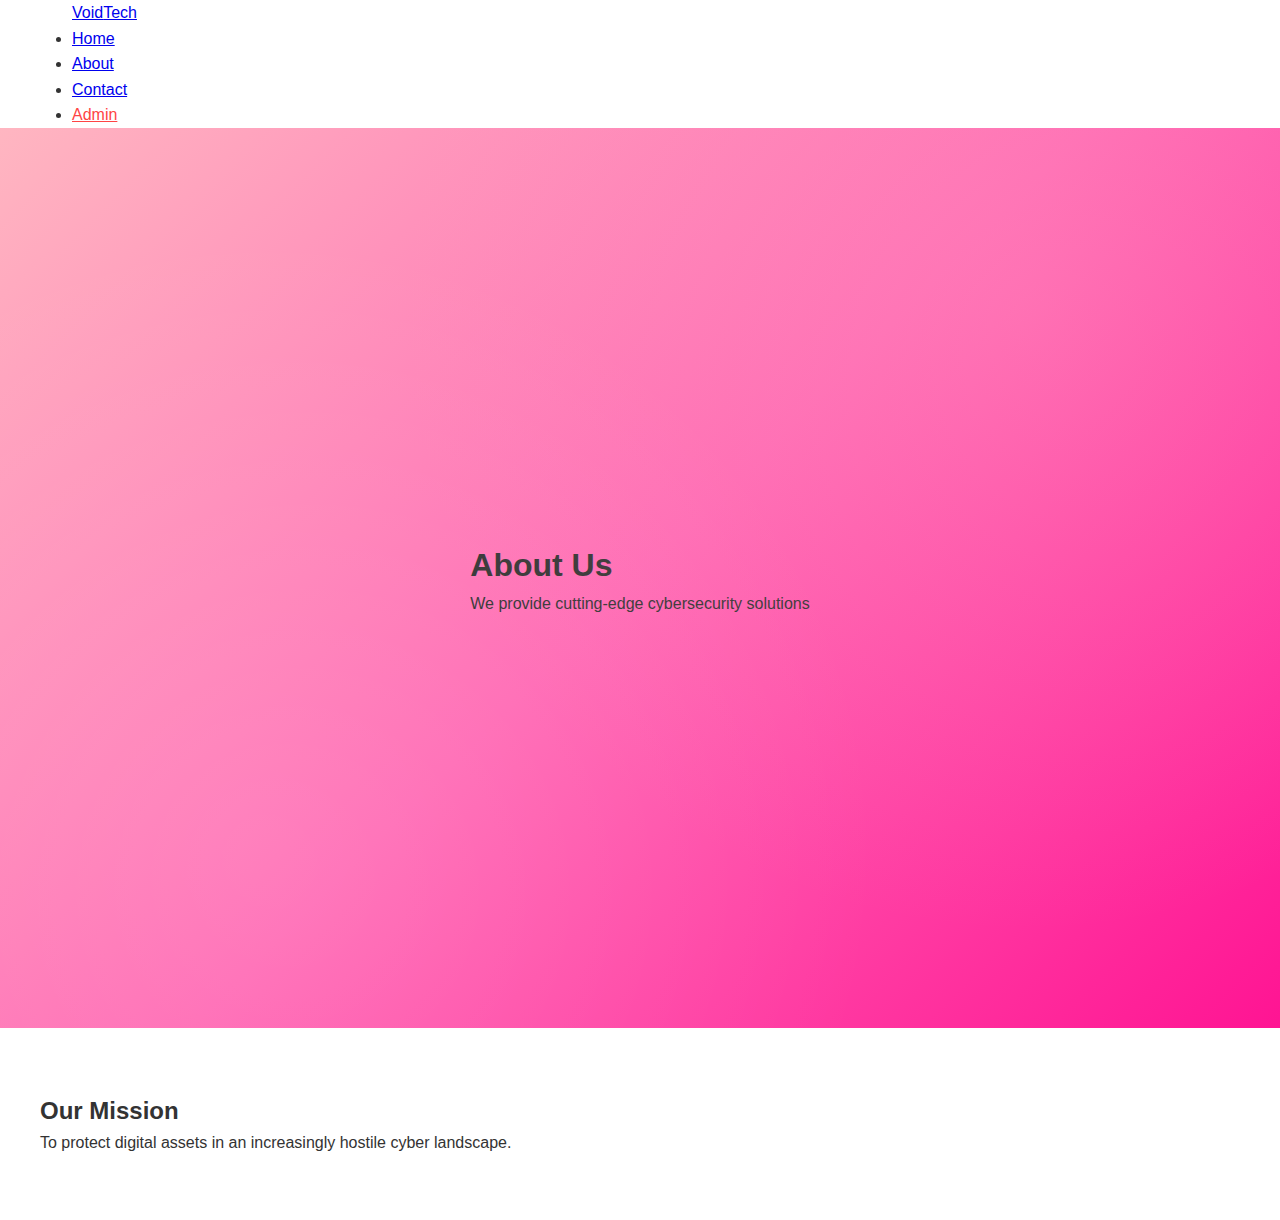
<file: about.html>
<!-- about.html -->
<!DOCTYPE html>
<html lang="id">
<head>
    <meta charset="UTF-8">
    <meta name="viewport" content="width=device-width, initial-scale=1.0">
    <title>About - VoidTech</title>
    <link rel="stylesheet" href="style.css">
</head>
<body>
    <nav class="navbar">
        <div class="container">
            <a href="index.html" class="logo">Void<span>Tech</span></a>
            <ul class="nav-links">
                <li><a href="index.html">Home</a></li>
                <li><a href="about.html">About</a></li>
                <li><a href="contact.html">Contact</a></li>
                <li><a href="/admin/login.php" style="color:#ff4444;">Admin</a></li>
            </ul>
        </div>
    </nav>
    
    <section class="hero" style="height: 50vh;">
        <div class="container">
            <h1>About <span class="void-text">Us</span></h1>
            <p>We provide cutting-edge cybersecurity solutions</p>
        </div>
    </section>
    
    <section class="container" style="padding: 4rem 0;">
        <h2>Our Mission</h2>
        <p>To protect digital assets in an increasingly hostile cyber landscape.</p>
    </section>
</body>
</html>
</file>
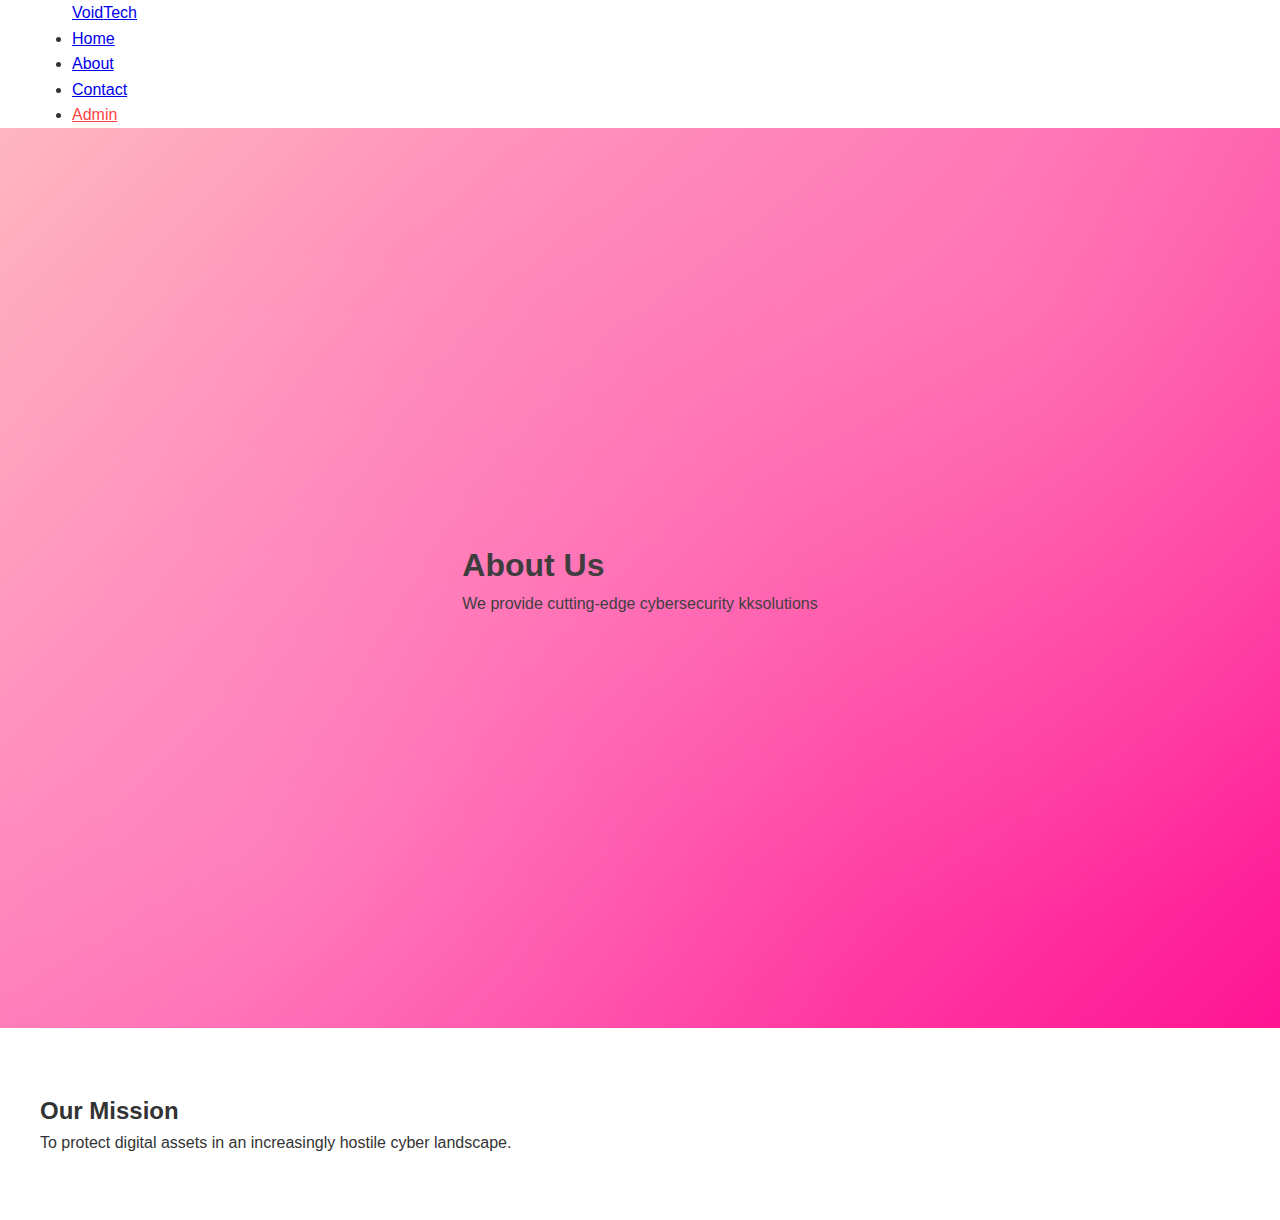
<file: contact.html>
<!-- about.html -->
<!DOCTYPE html>
<html lang="id">
<head>
    <meta charset="UTF-8">
    <meta name="viewport" content="width=device-width, initial-scale=1.0">
    <title>About - VoidTech</title>
    <link rel="stylesheet" href="style.css">
</head>
<body>
    <nav class="navbar">
        <div class="container">
            <a href="index.html" class="logo">Void<span>Tech</span></a>
            <ul class="nav-links">
                <li><a href="index.html">Home</a></li>
                <li><a href="about.html">About</a></li>
                <li><a href="contact.html">Contact</a></li>
                <li><a href="/admin/login.php" style="color:#ff4444;">Admin</a></li>
            </ul>
        </div>
    </nav>
    
    <section class="hero" style="height: 50vh;">
        <div class="container">
            <h1>About <span class="void-text">Us</span></h1>
            <p>We provide cutting-edge cybersecurity kksolutions</p>
        </div>
    </section>
    
    <section class="container" style="padding: 4rem 0;">
        <h2>Our Mission</h2>
        <p>To protect digital assets in an increasingly hostile cyber landscape.</p>
    </section>
</body>
</html>
</file>
<file: style.css>
/* ===== ROOT VARIABLES ===== */
:root {
    /* Color Palette */
    --pink-light: #FFB6C1;
    --pink-soft: #FFC0CB;
    --pink-medium: #FF69B4;
    --pink-dark: #FF1493;
    --pink-gradient: linear-gradient(135deg, #FFB6C1 0%, #FF69B4 50%, #FF1493 100%);
    --white: #FFFFFF;
    --purple-soft: #E6E6FA;
    --purple-light: #F0E6FF;
    --black-soft: #333333;
    --shadow-soft: rgba(255, 105, 180, 0.1);
    --shadow-medium: rgba(255, 20, 147, 0.2);
    
    /* Typography */
    --font-heading: 'Playfair Display', serif;
    --font-body: 'Poppins', sans-serif;
    
    /* Spacing */
    --spacing-xs: 0.5rem;
    --spacing-sm: 1rem;
    --spacing-md: 2rem;
    --spacing-lg: 3rem;
    --spacing-xl: 4rem;
    
    /* Transitions */
    --transition-fast: 0.2s ease;
    --transition-normal: 0.3s ease;
    --transition-slow: 0.5s ease;
    
    /* Border Radius */
    --radius-sm: 8px;
    --radius-md: 16px;
    --radius-lg: 24px;
    --radius-full: 50%;
    
    /* Layout */
    --container-width: 1200px;
    --header-height: 80px;
}

/* ===== RESET & BASE STYLES ===== */
* {
    margin: 0;
    padding: 0;
    box-sizing: border-box;
}

html {
    scroll-behavior: smooth;
    font-size: 16px;
}

body {
    font-family: var(--font-body);
    background: var(--white);
    color: var(--black-soft);
    line-height: 1.6;
    overflow-x: hidden;
    position: relative;
}

/* ===== LOADING SCREEN ===== */
.loading-screen {
    position: fixed;
    top: 0;
    left: 0;
    width: 100%;
    height: 100%;
    background: var(--pink-gradient);
    display: flex;
    justify-content: center;
    align-items: center;
    z-index: 9999;
    transition: opacity 0.5s ease, visibility 0.5s ease;
}

.loading-screen.hidden {
    opacity: 0;
    visibility: hidden;
}

.loading-content {
    text-align: center;
    color: var(--white);
}

.heart-loader {
    width: 60px;
    height: 60px;
    background: var(--white);
    position: relative;
    margin: 0 auto 2rem;
    transform: rotate(45deg);
    animation: heartbeat 1.2s infinite ease-in-out;
}

.heart-loader::before,
.heart-loader::after {
    content: '';
    width: 60px;
    height: 60px;
    background: var(--white);
    border-radius: 50%;
    position: absolute;
}

.heart-loader::before {
    top: -30px;
    left: 0;
}

.heart-loader::after {
    top: 0;
    left: -30px;
}

.loading-text {
    font-size: 1.2rem;
    font-weight: 500;
    letter-spacing: 2px;
    animation: pulse 2s infinite;
}

/* ===== BACKGROUND EFFECTS ===== */
.background-effects {
    position: fixed;
    top: 0;
    left: 0;
    width: 100%;
    height: 100%;
    pointer-events: none;
    z-index: 1;
}

.floating-heart {
    position: absolute;
    color: var(--pink-medium);
    font-size: 20px;
    opacity: 0.6;
    animation: float 15s infinite linear;
}

.petal {
    position: absolute;
    width: 20px;
    height: 20px;
    background: var(--pink-light);
    clip-path: polygon(50% 0%, 100% 50%, 50% 100%, 0% 50%);
    opacity: 0.4;
    animation: fall linear infinite;
}

.sparkle {
    position: absolute;
    width: 4px;
    height: 4px;
    background: var(--white);
    border-radius: 50%;
    opacity: 0;
    animation: twinkle 3s infinite;
}

/* ===== MUSIC PLAYER ===== */
.music-player {
    position: fixed;
    bottom: 30px;
    right: 30px;
    z-index: 100;
    background: rgba(255, 255, 255, 0.9);
    backdrop-filter: blur(10px);
    border-radius: 50px;
    padding: 10px 15px;
    box-shadow: 0 8px 32px var(--shadow-medium);
    transition: var(--transition-normal);
    border: 2px solid var(--pink-light);
}

.music-player:hover {
    transform: translateY(-5px);
    box-shadow: 0 12px 40px var(--shadow-medium);
}

.music-controls {
    display: flex;
    align-items: center;
    gap: 15px;
}

.music-btn {
    background: var(--pink-gradient);
    border: none;
    width: 45px;
    height: 45px;
    border-radius: var(--radius-full);
    display: flex;
    align-items: center;
    justify-content: center;
    cursor: pointer;
    transition: var(--transition-normal);
    box-shadow: 0 4px 15px var(--shadow-medium);
}

.music-btn:hover {
    transform: scale(1.1);
    box-shadow: 0 6px 20px var(--shadow-medium);
}

.music-icon {
    width: 20px;
    height: 20px;
    color: var(--white);
}

.volume-control {
    width: 100px;
}

.volume-slider {
    width: 100%;
    height: 4px;
    -webkit-appearance: none;
    background: var(--pink-light);
    border-radius: 2px;
    outline: none;
}

.volume-slider::-webkit-slider-thumb {
    -webkit-appearance: none;
    width: 18px;
    height: 18px;
    background: var(--pink-medium);
    border-radius: 50%;
    cursor: pointer;
    border: 2px solid var(--white);
    box-shadow: 0 2px 8px var(--shadow-medium);
}

.hidden {
    display: none !important;
}

/* ===== FLOATING ACTION BUTTON ===== */
.fab {
    position: fixed;
    bottom: 30px;
    left: 30px;
    background: var(--pink-gradient);
    border: none;
    border-radius: 50px;
    padding: 15px 25px;
    color: var(--white);
    font-family: var(--font-body);
    font-weight: 600;
    font-size: 1rem;
    cursor: pointer;
    display: flex;
    align-items: center;
    gap: 10px;
    z-index: 100;
    box-shadow: 0 8px 32px var(--shadow-medium);
    transition: var(--transition-normal);
    animation: pulse 2s infinite;
}

.fab:hover {
    transform: translateY(-5px) scale(1.05);
    box-shadow: 0 12px 40px var(--shadow-medium);
}

.fab-icon {
    font-size: 1.5rem;
}

.fab-text {
    display: none;
}

@media (min-width: 768px) {
    .fab-text {
        display: inline;
    }
}

/* ===== HERO SECTION ===== */
.hero {
    min-height: 100vh;
    display: flex;
    flex-direction: column;
    justify-content: center;
    align-items: center;
    padding: var(--spacing-xl);
    position: relative;
    overflow: hidden;
    background: var(--pink-gradient);
    z-index: 2;
}

.hero::before {
    content: '';
    position: absolute;
    top: 0;
    left: 0;
    width: 100%;
    height: 100%;
    background: 
        radial-gradient(circle at 20% 80%, rgba(255, 255, 255, 0.1) 0%, transparent 50%),
        radial-gradient(circle at 80% 20%, rgba(255, 182, 193, 0.2) 0%, transparent 50%);
}

.hero-content {
    text-align: center;
    max-width: 800px;
    position: relative;
    z-index: 3;
}

.hero-title {
    font-family: var(--font-heading);
    font-size: 3.5rem;
    font-weight: 700;
    color: var(--white);
    margin-bottom: var(--spacing-md);
    opacity: 0;
    animation: fadeInUp 1s ease forwards;
}

.title-line {
    display: block;
}

.highlight {
    color: var(--purple-light);
    text-shadow: 0 4px 20px rgba(230, 230, 250, 0.5);
    position: relative;
    display: inline-block;
}

.highlight::after {
    content: '';
    position: absolute;
    bottom: 5px;
    left: 0;
    width: 100%;
    height: 8px;
    background: rgba(255, 255, 255, 0.3);
    z-index: -1;
    border-radius: 4px;
}

.hero-subtitle {
    font-size: 1.4rem;
    color: rgba(255, 255, 255, 0.9);
    margin-bottom: var(--spacing-xl);
    opacity: 0;
    animation: fadeInUp 1s ease 0.3s forwards;
}

.love-counter {
    display: flex;
    justify-content: center;
    gap: var(--spacing-lg);
    margin-bottom: var(--spacing-xl);
    opacity: 0;
    animation: fadeInUp 1s ease 0.6s forwards;
}

.counter-item {
    text-align: center;
    background: rgba(255, 255, 255, 0.1);
    backdrop-filter: blur(10px);
    padding: var(--spacing-md);
    border-radius: var(--radius-md);
    min-width: 120px;
    border: 1px solid rgba(255, 255, 255, 0.2);
}

.counter-number {
    display: block;
    font-size: 2.5rem;
    font-weight: 700;
    color: var(--white);
    font-family: monospace;
    margin-bottom: var(--spacing-xs);
}

.counter-label {
    font-size: 1rem;
    color: rgba(255, 255, 255, 0.8);
    text-transform: uppercase;
    letter-spacing: 2px;
}

.cta-button {
    background: var(--white);
    color: var(--pink-medium);
    border: none;
    padding: 18px 40px;
    font-size: 1.2rem;
    font-weight: 600;
    border-radius: 50px;
    cursor: pointer;
    display: inline-flex;
    align-items: center;
    gap: 15px;
    transition: var(--transition-normal);
    box-shadow: 0 8px 30px rgba(0, 0, 0, 0.2);
    opacity: 0;
    animation: fadeInUp 1s ease 0.9s forwards;
}

.cta-button:hover {
    transform: translateY(-5px) scale(1.05);
    box-shadow: 0 12px 40px rgba(0, 0, 0, 0.3);
    background: var(--purple-light);
}

.cta-icon {
    width: 20px;
    height: 20px;
}

.hero-scroll-indicator {
    position: absolute;
    bottom: 40px;
    left: 50%;
    transform: translateX(-50%);
    text-align: center;
    color: rgba(255, 255, 255, 0.7);
    font-size: 0.9rem;
    opacity: 0;
    animation: fadeInUp 1s ease 1.2s forwards;
}

.scroll-arrow {
    width: 20px;
    height: 20px;
    margin: 10px auto 0;
    border-right: 2px solid rgba(255, 255, 255, 0.7);
    border-bottom: 2px solid rgba(255, 255, 255, 0.7);
    transform: rotate(45deg);
    animation: bounce 2s infinite;
}

/* ===== LOVE LETTER SECTION ===== */
.love-letter-section {
    padding: var(--spacing-xl) 0;
    background: var(--purple-light);
    position: relative;
    overflow: hidden;
}

.container {
    max-width: var(--container-width);
    margin: 0 auto;
    padding: 0 var(--spacing-md);
}

.section-title {
    font-family: var(--font-heading);
    font-size: 2.5rem;
    text-align: center;
    color: var(--pink-dark);
    margin-bottom: var(--spacing-md);
    opacity: 0;
    transform: translateY(30px);
    transition: opacity 0.8s ease, transform 0.8s ease;
}

.section-title.visible {
    opacity: 1;
    transform: translateY(0);
}

.section-subtitle {
    text-align: center;
    color: var(--black-soft);
    margin-bottom: var(--spacing-xl);
    opacity: 0.8;
}

.letter-container {
    display: flex;
    justify-content: center;
    padding: var(--spacing-xl) 0;
}

.letter {
    width: 100%;
    max-width: 500px;
    height: 350px;
    position: relative;
    cursor: pointer;
    transform-style: preserve-3d;
    transition: transform 1s ease;
}

.letter.flipped {
    transform: rotateY(180deg);
}

.letter-front,
.letter-back {
    position: absolute;
    width: 100%;
    height: 100%;
    backface-visibility: hidden;
    border-radius: var(--radius-lg);
    padding: var(--spacing-lg);
    display: flex;
    flex-direction: column;
    align-items: center;
    justify-content: center;
    box-shadow: 0 20px 60px var(--shadow-medium);
}

.letter-front {
    background: linear-gradient(135deg, var(--pink-light), var(--pink-medium));
    color: var(--white);
    gap: var(--spacing-md);
}

.letter-back {
    background: var(--white);
    color: var(--black-soft);
    transform: rotateY(180deg);
    overflow-y: auto;
}

.letter-seal {
    background: var(--white);
    width: 80px;
    height: 80px;
    border-radius: var(--radius-full);
    display: flex;
    flex-direction: column;
    align-items: center;
    justify-content: center;
    animation: pulse 2s infinite;
    border: 3px dashed var(--pink-medium);
}

.seal-heart {
    font-size: 2rem;
    margin-bottom: 5px;
}

.seal-text {
    font-size: 0.8rem;
    color: var(--pink-medium);
    font-weight: 600;
}

.letter-title {
    font-family: var(--font-heading);
    font-size: 2rem;
    text-align: center;
}

.letter-hint {
    font-size: 0.9rem;
    opacity: 0.9;
    text-align: center;
}

.letter-back-title {
    font-family: var(--font-heading);
    font-size: 1.8rem;
    color: var(--pink-dark);
    margin-bottom: var(--spacing-md);
}

.letter-text {
    margin-bottom: var(--spacing-md);
    line-height: 1.8;
}

.letter-signature {
    text-align: right;
    font-style: italic;
    color: var(--pink-medium);
    margin-top: var(--spacing-lg);
}

.signature-name {
    font-weight: 600;
    font-size: 1.1rem;
}

/* ===== GALLERY SECTION ===== */
.gallery-section {
    padding: var(--spacing-xl) 0;
    background: var(--white);
}

.gallery-grid {
    display: grid;
    grid-template-columns: repeat(auto-fill, minmax(280px, 1fr));
    gap: var(--spacing-md);
    margin-top: var(--spacing-xl);
}

.gallery-item {
    position: relative;
    border-radius: var(--radius-md);
    overflow: hidden;
    cursor: pointer;
    aspect-ratio: 1;
    opacity: 0;
    transform: translateY(30px);
    transition: opacity 0.8s ease, transform 0.8s ease;
}

.gallery-item.visible {
    opacity: 1;
    transform: translateY(0);
}

.gallery-image {
    width: 100%;
    height: 100%;
    object-fit: cover;
    transition: var(--transition-normal);
}

.gallery-item:hover .gallery-image {
    transform: scale(1.1);
}

.gallery-overlay {
    position: absolute;
    bottom: 0;
    left: 0;
    width: 100%;
    padding: var(--spacing-md);
    background: linear-gradient(transparent, rgba(0, 0, 0, 0.7));
    color: var(--white);
    transform: translateY(100%);
    transition: var(--transition-normal);
}

.gallery-item:hover .gallery-overlay {
    transform: translateY(0);
}

.gallery-title {
    font-size: 1.1rem;
    font-weight: 600;
    margin-bottom: 5px;
}

.gallery-date {
    font-size: 0.9rem;
    opacity: 0.9;
}

/* ===== TIMELINE SECTION ===== */
.timeline-section {
    padding: var(--spacing-xl) 0;
    background: var(--purple-light);
    position: relative;
}

.timeline {
    position: relative;
    max-width: 800px;
    margin: var(--spacing-xl) auto;
    padding: var(--spacing-xl) 0;
}

.timeline::before {
    content: '';
    position: absolute;
    left: 50%;
    transform: translateX(-50%);
    width: 4px;
    height: 100%;
    background: linear-gradient(to bottom, var(--pink-light), var(--pink-dark));
    border-radius: 2px;
}

.timeline-item {
    width: calc(50% - 40px);
    padding: var(--spacing-md);
    background: var(--white);
    border-radius: var(--radius-md);
    box-shadow: 0 10px 30px var(--shadow-soft);
    margin-bottom: var(--spacing-xl);
    position: relative;
    opacity: 0;
    transform: translateY(30px);
    transition: opacity 0.8s ease, transform 0.8s ease;
}

.timeline-item.visible {
    opacity: 1;
    transform: translateY(0);
}

.timeline-item:nth-child(odd) {
    margin-left: auto;
}

.timeline-item:nth-child(odd)::before {
    content: '';
    position: absolute;
    top: 20px;
    left: -10px;
    width: 20px;
    height: 20px;
    background: var(--pink-medium);
    border-radius: 50%;
    border: 4px solid var(--white);
    box-shadow: 0 0 0 4px var(--pink-light);
}

.timeline-item:nth-child(even)::before {
    content: '';
    position: absolute;
    top: 20px;
    right: -10px;
    width: 20px;
    height: 20px;
    background: var(--pink-medium);
    border-radius: 50%;
    border: 4px solid var(--white);
    box-shadow: 0 0 0 4px var(--pink-light);
}

.timeline-date {
    font-size: 0.9rem;
    color: var(--pink-medium);
    font-weight: 600;
    margin-bottom: var(--spacing-xs);
    display: flex;
    align-items: center;
    gap: 8px;
}

.timeline-title {
    font-family: var(--font-heading);
    font-size: 1.4rem;
    color: var(--pink-dark);
    margin-bottom: var(--spacing-sm);
}

.timeline-description {
    color: var(--black-soft);
    line-height: 1.7;
}

.timeline-icon {
    font-size: 1.5rem;
    margin-bottom: var(--spacing-sm);
}

/* ===== FOOTER ===== */
.footer {
    background: linear-gradient(135deg, var(--pink-dark), #DB7093);
    color: var(--white);
    padding: var(--spacing-xl) 0;
    text-align: center;
    position: relative;
    overflow: hidden;
}

.footer::before {
    content: '';
    position: absolute;
    top: 0;
    left: 0;
    width: 100%;
    height: 100%;
    background: url('data:image/svg+xml,<svg xmlns="http://www.w3.org/2000/svg" viewBox="0 0 100 100" preserveAspectRatio="none"><path d="M0,0 L100,0 L100,100 Z" fill="rgba(255,255,255,0.1)"/></svg>');
    background-size: cover;
}

.footer-content {
    position: relative;
    z-index: 2;
    max-width: 600px;
    margin: 0 auto;
}

.footer-heart {
    font-size: 3rem;
    margin-bottom: var(--spacing-md);
    animation: heartbeat 1.5s infinite;
}

.footer-title {
    font-family: var(--font-heading);
    font-size: 2rem;
    margin-bottom: var(--spacing-md);
}

.footer-message {
    font-size: 1.1rem;
    margin-bottom: var(--spacing-lg);
    line-height: 1.8;
}

.partner-name {
    color: var(--purple-light);
    font-weight: 600;
    text-shadow: 0 2px 10px rgba(0, 0, 0, 0.2);
}

.footer-copyright {
    font-size: 0.9rem;
    opacity: 0.8;
}

/* ===== MODAL STYLES ===== */
.modal {
    position: fixed;
    top: 0;
    left: 0;
    width: 100%;
    height: 100%;
    background: rgba(0, 0, 0, 0.8);
    display: flex;
    justify-content: center;
    align-items: center;
    z-index: 1000;
    opacity: 0;
    visibility: hidden;
    transition: opacity 0.3s ease, visibility 0.3s ease;
    backdrop-filter: blur(10px);
}

.modal.active {
    opacity: 1;
    visibility: visible;
}

.modal-content {
    background: var(--white);
    border-radius: var(--radius-lg);
    max-width: 90%;
    max-height: 90%;
    position: relative;
    overflow: hidden;
    animation: modalSlideIn 0.3s ease;
}

.message-content {
    width: 90%;
    max-width: 500px;
    padding: var(--spacing-lg);
}

.modal-close {
    position: absolute;
    top: 15px;
    right: 15px;
    background: none;
    border: none;
    font-size: 2rem;
    color: var(--pink-medium);
    cursor: pointer;
    z-index: 10;
    width: 40px;
    height: 40px;
    border-radius: 50%;
    display: flex;
    align-items: center;
    justify-content: center;
    transition: var(--transition-fast);
}

.modal-close:hover {
    background: var(--pink-light);
}

.modal-image-container {
    display: flex;
    flex-direction: column;
    height: 100%;
}

.modal-image {
    width: 100%;
    max-height: 70vh;
    object-fit: contain;
}

.modal-info {
    padding: var(--spacing-md);
    background: var(--white);
    border-top: 2px solid var(--pink-light);
}

.modal-title {
    font-family: var(--font-heading);
    color: var(--pink-dark);
    margin-bottom: var(--spacing-xs);
}

.modal-description {
    color: var(--black-soft);
    margin-bottom: var(--spacing-sm);
}

.modal-counter {
    text-align: center;
    color: var(--pink-medium);
    font-weight: 600;
    font-size: 0.9rem;
}

.modal-nav {
    position: absolute;
    top: 50%;
    transform: translateY(-50%);
    background: rgba(255, 255, 255, 0.9);
    border: none;
    width: 50px;
    height: 50px;
    border-radius: var(--radius-full);
    font-size: 1.5rem;
    color: var(--pink-dark);
    cursor: pointer;
    display: flex;
    align-items: center;
    justify-content: center;
    transition: var(--transition-fast);
    z-index: 10;
}

.modal-nav:hover {
    background: var(--white);
    transform: translateY(-50%) scale(1.1);
}

.modal-nav.prev {
    left: 20px;
}

.modal-nav.next {
    right: 20px;
}

/* ===== MESSAGE FORM ===== */
.message-form {
    display: flex;
    flex-direction: column;
    gap: var(--spacing-md);
}

.form-group {
    display: flex;
    flex-direction: column;
    gap: 5px;
}

.form-group label {
    font-weight: 600;
    color: var(--pink-dark);
}

.form-group input,
.form-group textarea {
    padding: 12px 15px;
    border: 2px solid var(--pink-light);
    border-radius: var(--radius-sm);
    font-family: var(--font-body);
    font-size: 1rem;
    transition: var(--transition-fast);
}

.form-group input:focus,
.form-group textarea:focus {
    outline: none;
    border-color: var(--pink-medium);
    box-shadow: 0 0 0 3px var(--shadow-medium);
}

.submit-button {
    background: var(--pink-gradient);
    color: var(--white);
    border: none;
    padding: 15px 30px;
    border-radius: 50px;
    font-size: 1.1rem;
    font-weight: 600;
    cursor: pointer;
    display: flex;
    align-items: center;
    justify-content: center;
    gap: 10px;
    transition: var(--transition-normal);
    margin-top: var(--spacing-sm);
}

.submit-button:hover {
    transform: translateY(-3px);
    box-shadow: 0 10px 30px var(--shadow-medium);
}

.heart-icon {
    animation: pulse 1.5s infinite;
}

/* ===== ANIMATIONS ===== */
@keyframes heartbeat {
    0%, 40%, 80%, 100% {
        transform: rotate(45deg) scale(0.9);
    }
    20%, 60% {
        transform: rotate(45deg) scale(1);
    }
}

@keyframes float {
    0% {
        transform: translateY(100vh) rotate(0deg);
        opacity: 0;
    }
    10% {
        opacity: 0.7;
    }
    90% {
        opacity: 0.7;
    }
    100% {
        transform: translateY(-100px) rotate(360deg);
        opacity: 0;
    }
}

@keyframes fall {
    0% {
        transform: translateY(-100px) rotate(0deg);
        opacity: 0;
    }
    10% {
        opacity: 0.6;
    }
    90% {
        opacity: 0.6;
    }
    100% {
        transform: translateY(100vh) rotate(360deg);
        opacity: 0;
    }
}

@keyframes twinkle {
    0%, 100% {
        opacity: 0;
        transform: scale(0);
    }
    50% {
        opacity: 1;
        transform: scale(1);
    }
}

@keyframes fadeInUp {
    from {
        opacity: 0;
        transform: translateY(30px);
    }
    to {
        opacity: 1;
        transform: translateY(0);
    }
}

@keyframes pulse {
    0%, 100% {
        opacity: 1;
    }
    50% {
        opacity: 0.7;
    }
}

@keyframes bounce {
    0%, 20%, 50%, 80%, 100% {
        transform: rotate(45deg) translateY(0);
    }
    40% {
        transform: rotate(45deg) translateY(-10px);
    }
    60% {
        transform: rotate(45deg) translateY(-5px);
    }
}

@keyframes modalSlideIn {
    from {
        opacity: 0;
        transform: translateY(-50px) scale(0.9);
    }
    to {
        opacity: 1;
        transform: translateY(0) scale(1);
    }
}

/* ===== RESPONSIVE DESIGN ===== */
@media (max-width: 1024px) {
    .hero-title {
        font-size: 2.8rem;
    }
    
    .timeline::before {
        left: 30px;
    }
    
    .timeline-item {
        width: calc(100% - 80px);
        margin-left: 80px !important;
    }
    
    .timeline-item::before {
        left: -50px !important;
        right: auto !important;
    }
}

@media (max-width: 768px) {
    :root {
        --spacing-xl: 2rem;
        --spacing-lg: 2rem;
    }
    
    .hero-title {
        font-size: 2.2rem;
    }
    
    .hero-subtitle {
        font-size: 1.1rem;
    }
    
    .love-counter {
        gap: var(--spacing-sm);
        flex-wrap: wrap;
    }
    
    .counter-item {
        min-width: 100px;
        padding: var(--spacing-sm);
    }
    
    .counter-number {
        font-size: 2rem;
    }
    
    .section-title {
        font-size: 2rem;
    }
    
    .gallery-grid {
        grid-template-columns: repeat(auto-fill, minmax(250px, 1fr));
    }
    
    .music-player {
        bottom: 20px;
        right: 20px;
    }
    
    .fab {
        bottom: 20px;
        left: 20px;
    }
}

@media (max-width: 480px) {
    .hero {
        padding: var(--spacing-lg);
    }
    
    .hero-title {
        font-size: 1.8rem;
    }
    
    .letter {
        height: 300px;
    }
    
    .gallery-grid {
        grid-template-columns: 1fr;
    }
    
    .modal-nav {
        width: 40px;
        height: 40px;
        font-size: 1.2rem;
    }
    
    .modal-nav.prev {
        left: 10px;
    }
    
    .modal-nav.next {
        right: 10px;
    }
}

/* ===== UTILITY CLASSES ===== */
.visible {
    opacity: 1 !important;
    transform: translateY(0) !important;
}

.clickable {
    cursor: pointer;
    transition: var(--transition-fast);
}

.clickable:hover {
    transform: scale(1.05);
}
</file>
